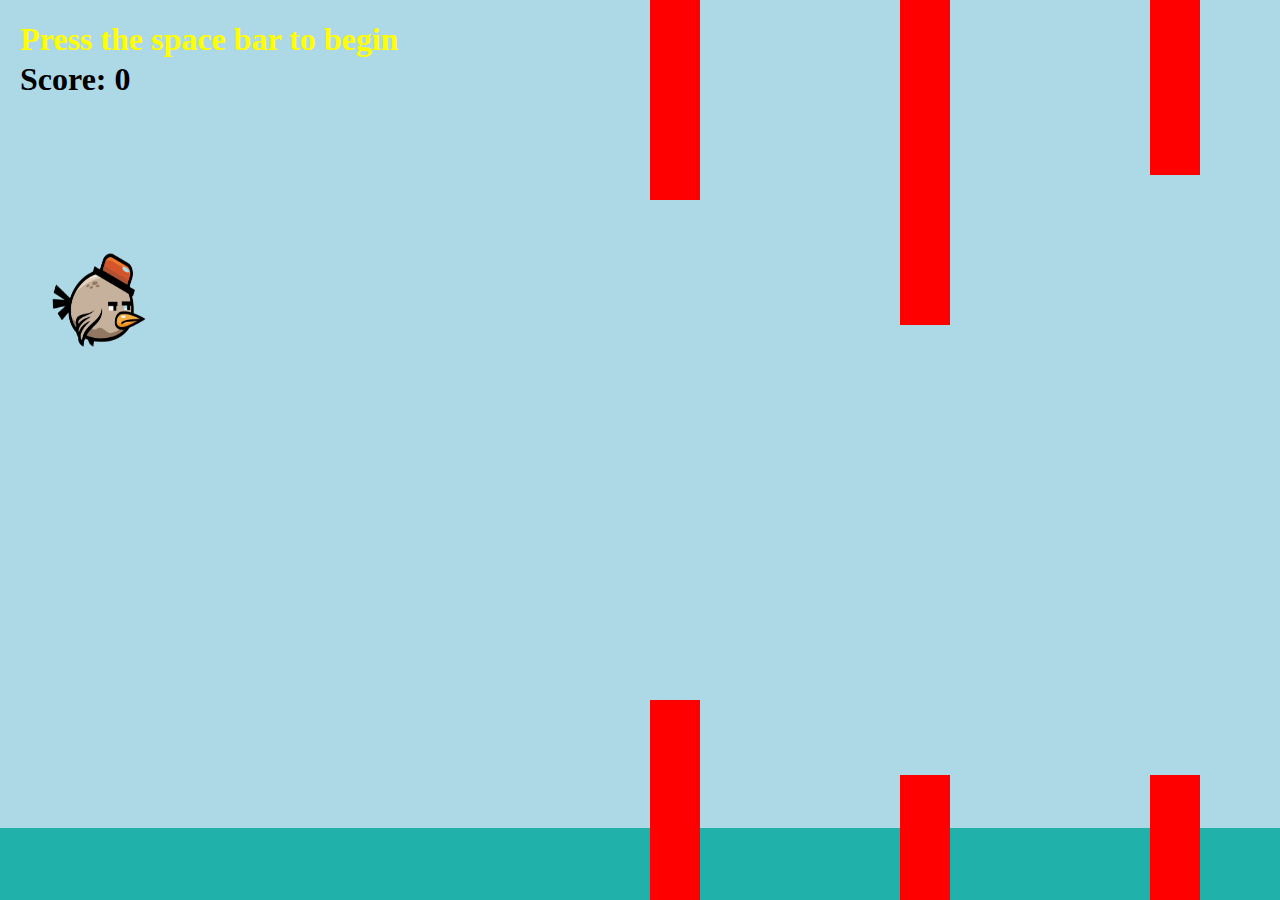
<file: index.html>
<!DOCTYPE html>
<html lang="en">
<head>
	<meta charset="UTF-8">
	<meta name="viewport" content="width=device-width, initial-scale=1.0">
	<title>Document</title>
	<link rel="stylesheet" href="flappyBird.css">
</head>
<body>
		
	<img src="BIrd.png" class="bird">
	<h1 class="message">Press the space bar to begin</h1>
	<h1 class="score">Score: 0</h1>
	<div class="background">
		
	</div>
	<div class="pipes">
		<div class="pipe1"></div>
		<div class="pipe2"></div>
		<div class = "pipe3"></div>
		<div class = "pipe4"></div>
		<div class="pipe5"></div>
		<div  class= "pipe6"></div>
		<div  class= "pipe7"></div>
		<div  class= "pipe8"></div>
		<div  class= "pipe9"></div>
		<div  class= "pipe10"></div>
	</div>











	<script src="flappyBird.js"></script>
</body>
</html>
</file>
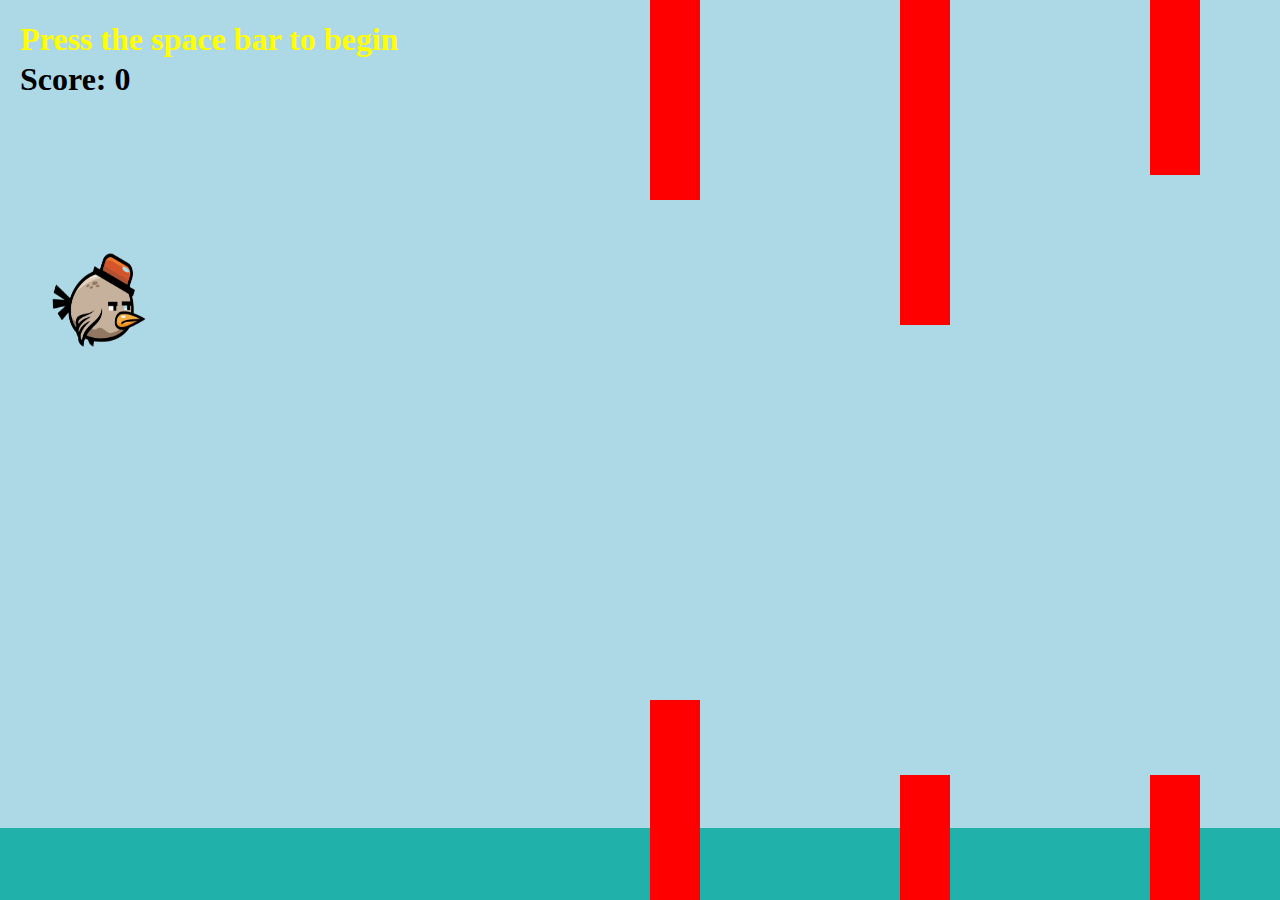
<file: flappyBird.html>
<!DOCTYPE html>
<html lang="en">
<head>
	<meta charset="UTF-8">
	<meta name="viewport" content="width=device-width, initial-scale=1.0">
	<title>Document</title>
	<link rel="stylesheet" href="flappyBird.css">
</head>
<body>
		
	<img src="BIrd.png" class="bird">
	<h1 class="message">Press the space bar to begin</h1>
	<h1 class="score">Score: 0</h1>
	<div class="background">
		
	</div>
	<div class="pipes">
		<div class="pipe1"></div>
		<div class="pipe2"></div>
		<div class = "pipe3"></div>
		<div class = "pipe4"></div>
		<div class="pipe5"></div>
		<div  class= "pipe6"></div>
		<div  class= "pipe7"></div>
		<div  class= "pipe8"></div>
		<div  class= "pipe9"></div>
		<div  class= "pipe10"></div>
	</div>











	<script src="flappyBird.js"></script>
</body>
</html>
</file>
<file: flappyBird.css>
body{
	background-color: lightblue;
	-ms-overflow-style: none; 
    overflow-y: scroll;
    overflow-x: hidden;
}
.bird{
	position: absolute;
	width: 100px;
	height: 100px;
	top: 250px;
	left: 50px;
}
.message{
	position: absolute;
	top: 0px;
	left: 20px;
	color: yellow;

}
.score{
	position: absolute;
	top: 40px;
	left: 20px;	
	color: black;
}

.background{
	position: absolute;
	top: 92%;
	left: 0px;
	width: 100%;
	height: 8%;
	background-color: lightseagreen;

}
.pipe1{
	position: absolute;
	top: 0px;
	left: 650px;
	height: 200px;
	width: 50px;
	background-color: red;

}


.pipe2{
	position: absolute;
	bottom: 0px;
	left: 650px;
	height: 200px;
	width: 50px;
	background-color: red;

}
.pipe3{
	position: absolute;
	top: 0px;
	left: 900px;
	height: 325px;
	width: 50px;
	background-color: red;

}
.pipe4{
	position: absolute;
	bottom: 0px;
	left: 900px;
	height: 125px;
	width: 50px;
	background-color: red;

}
.pipe5{
	position: absolute;
	top: 0px;
	left: 1150px;
	height: 175px;
	width: 50px;
	background-color: red;

}
.pipe6{
	position: absolute;
	bottom: 0px;
	left: 1150px;
	height: 125px;
	width: 50px;
	background-color: red;

}
.pipe7{
	position: absolute;
	top: 0px;
	left: 1400px;
	height: 200px;
	width: 50px;
	background-color: red;

}
.pipe8{
	position: absolute;
	bottom: 0px;
	left: 1400px;
	height: 200px;
	width: 50px;
	background-color: red;

}
.pipe9{
	position: absolute;
	top: 0px;
	left: 1650px;
	height: 200px;
	width: 50px;
	background-color: red;

}
.pipe10{
	position: absolute;
	bottom: 0px;
	left: 1650px;
	height: 200px;
	width: 50px;
	background-color: red;

}
</file>
